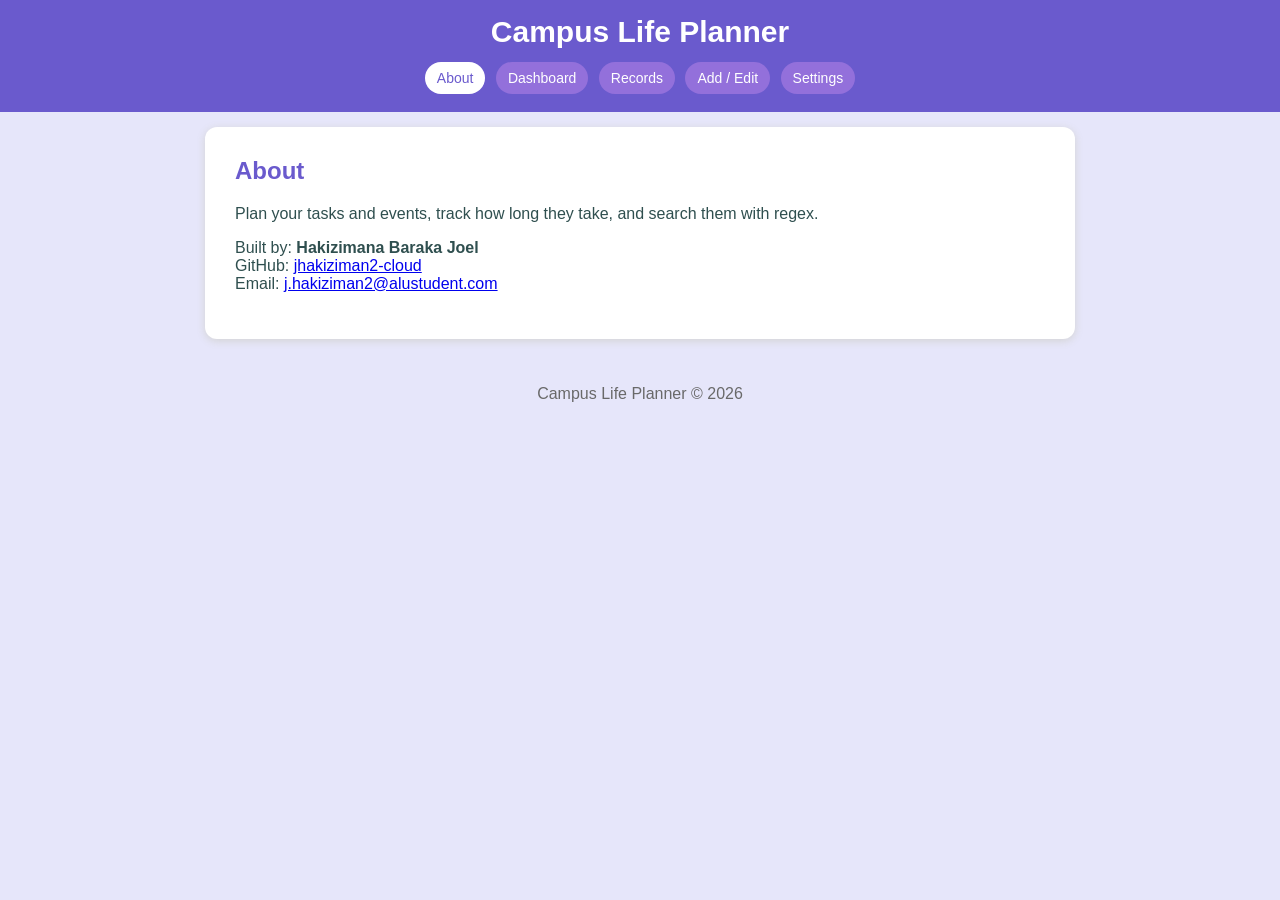
<file: index.html>
<!DOCTYPE html>
<html lang="en">
<head>
  <meta charset="UTF-8">
  <meta name="viewport" content="width=device-width, initial-scale=1">
  <title>Campus Life Planner</title>
  
<link rel="icon" href="data:image/svg+xml,<svg xmlns=%22http://www.w3.org/2000/svg%22 viewBox=%220 0 100 100%22><text y=%22.9em%22 font-size=%2290%22>📚</text></svg>">

  <link rel="stylesheet" href="styles/style.css">
</head>
<body>
  <a class="skip" href="#main">Skip to content</a>

  <header>
    <h1> Campus Life Planner</h1>
    <nav aria-label="Main navigation">
      <button data-page="about" aria-controls="about">About</button>
      <button data-page="dashboard" aria-controls="dashboard">Dashboard</button>
      <button data-page="records" aria-controls="records">Records</button>
      <button data-page="form" aria-controls="form">Add / Edit</button>
      <button data-page="settings" aria-controls="settings">Settings</button>
    </nav>
  </header>

  <main id="main">
    <!-- ABOUT -->
    <section id="about">
      <h2>About</h2>
      <p>Plan your tasks and events, track how long they take, and search them with regex.</p>
      <p>Built by: <strong>Hakizimana Baraka Joel</strong><br>
      GitHub: <a href="https://github.com/jhakiziman2-cloud">jhakiziman2-cloud</a><br>
      Email: <a href="#">j.hakiziman2@alustudent.com</a></p>
    </section>

    <!-- DASHBOARD -->
    <section id="dashboard">
      <h2>Dashboard</h2>
      <div class="stats">
        <div class="box"><span>Total tasks</span><strong id="statTotal">0</strong></div>
        <div class="box"><span>Total time</span><strong id="statTime">0</strong></div>
        <div class="box"><span>Top tag</span><strong id="statTag">-</strong></div>
      </div>
      <p id="capPolite" role="status" aria-live="polite"></p>
      <p id="capAlert" role="alert" aria-live="assertive"></p>
      <h3>Tasks due in the last 7 days</h3>
      <div id="chart"></div>
    </section>

    <!-- RECORDS -->
    <section id="records">
      <h2>Records</h2>
      <div class="toolbar">
        <div>
          <label for="searchBox">Search (regex)</label>
          <input id="searchBox" type="text" placeholder="e.g. ^@tag:\w+ or \d{2}:\d{2}">
        </div>
        <div>
          <label for="sortBox">Sort by</label>
          <select id="sortBox">
            <option value="date-asc">Due date (oldest)</option>
            <option value="date-desc">Due date (newest)</option>
            <option value="title-asc">Title A-Z</option>
            <option value="title-desc">Title Z-A</option>
            <option value="dur-asc">Duration low-high</option>
            <option value="dur-desc">Duration high-low</option>
          </select>
        </div>
        <label class="check"><input id="caseBox" type="checkbox" checked> Ignore case</label>
      </div>
      <p id="searchMsg" role="status" aria-live="polite"></p>
      <div id="list"></div>
    </section>

    <!-- FORM -->
    <section id="form">
      <h2 id="formTitle">Add Task</h2>
      <form id="taskForm" novalidate>
        <label for="title">Title</label>
        <input id="title" type="text" aria-describedby="titleErr" required>
        <p class="error" id="titleErr" aria-live="polite"></p>

        <label for="dueDate">Due date (YYYY-MM-DD)</label>
        <input id="dueDate" type="text" placeholder="2026-10-20" aria-describedby="dateErr" required>
        <p class="error" id="dateErr" aria-live="polite"></p>

        <label for="duration">Duration (minutes)</label>
        <input id="duration" type="text" placeholder="60" aria-describedby="durErr" required>
        <p class="error" id="durErr" aria-live="polite"></p>

        <label for="tag">Tag</label>
        <input id="tag" type="text" placeholder="Study" aria-describedby="tagErr" required>
        <p class="error" id="tagErr" aria-live="polite"></p>

        <button type="submit" id="saveBtn">Save</button>
        <button type="button" id="cancelBtn" class="grey">Cancel</button>
      </form>
      <p id="formMsg" role="status" aria-live="polite"></p>
    </section>

    <!-- SETTINGS -->
    <section id="settings">
      <h2>Settings</h2>
      <label for="unitBox">Show duration in</label>
      <select id="unitBox">
        <option value="minutes">Minutes</option>
        <option value="hours">Hours</option>
      </select>

      <label for="capBox">Time cap (minutes)</label>
      <input id="capBox" type="text" value="600">

      <button id="saveSettings">Save settings</button>

      <h3>Data</h3>
      <button id="exportBtn">Export JSON</button>
      <button id="seedBtn" class="grey">Load sample data</button>
      <label for="importBox">Import JSON file</label>
      <input id="importBox" type="file" accept=".json">
      <p id="settingsMsg" role="status" aria-live="polite"></p>
    </section>
  </main>

  <footer><p>Campus Life Planner &copy; 2026</p></footer>

  <script src="scripts/storage.js"></script>
  <script src="scripts/validators.js"></script>
  <script src="scripts/search.js"></script>
  <script src="scripts/app.js"></script>
</body>
</html>
</file>
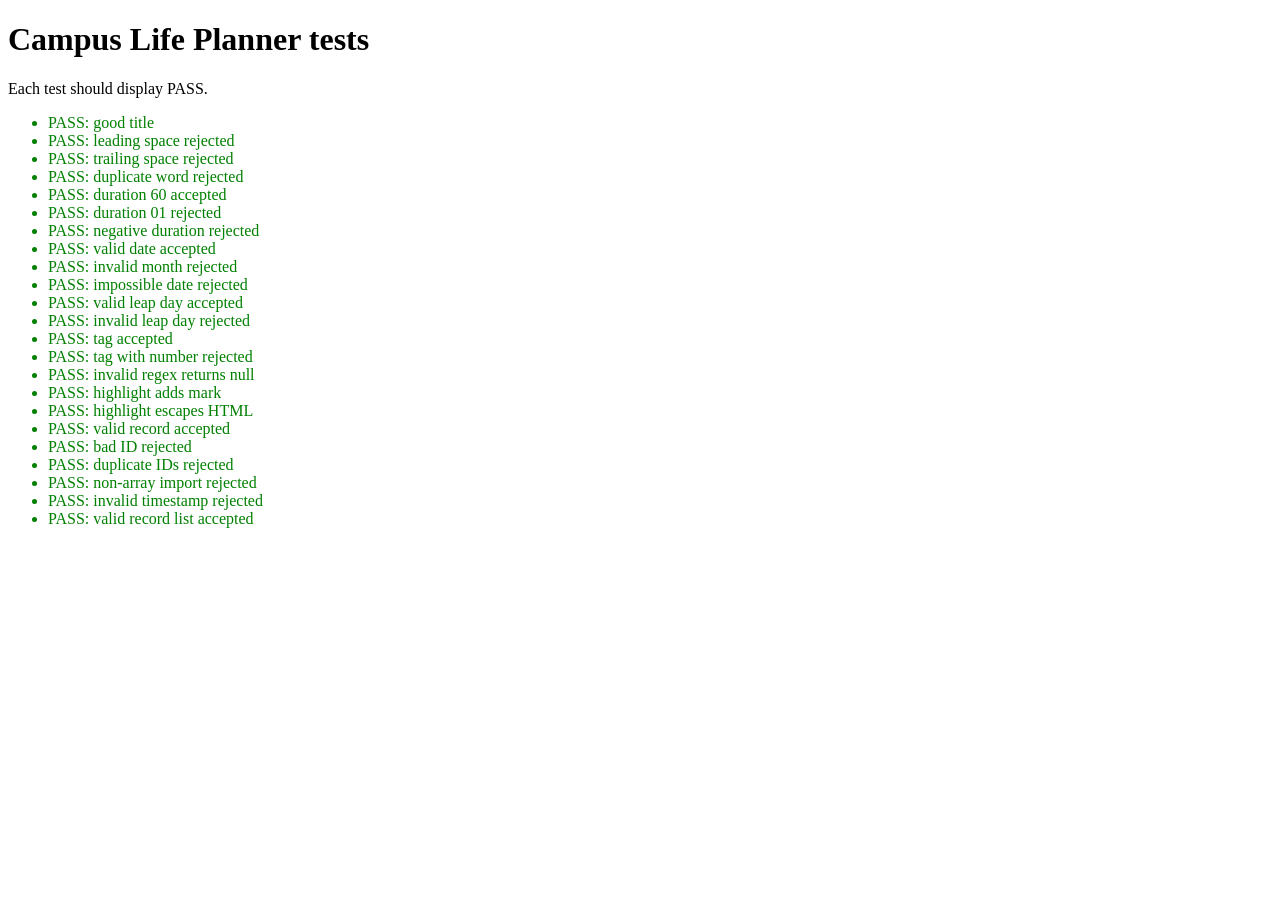
<file: test.html>
<!DOCTYPE html>
<html lang="en">
<head><meta charset="UTF-8"><meta name="viewport" content="width=device-width, initial-scale=1"><title>Campus Planner Tests</title></head>
<body>
<main><h1>Campus Life Planner tests</h1><p>Each test should display PASS.</p><ul id="out"></ul></main>
<script src="scripts/validators.js"></script>
<script src="scripts/search.js"></script>
<script>
function test(name, result) {
  var li = document.createElement("li");
  li.textContent = (result ? "PASS: " : "FAIL: ") + name;
  li.style.color = result ? "green" : "red";
  document.getElementById("out").appendChild(li);
}
var now = new Date().toISOString();
function record(id, date) { return { id: id, title: "Study hard", dueDate: date || "2026-10-20", duration: 60, tag: "Study", createdAt: now, updatedAt: now }; }
test("good title", checkTitle("Study hard") === "");
test("leading space rejected", checkTitle(" Study") !== "");
test("trailing space rejected", checkTitle("Study ") !== "");
test("duplicate word rejected", checkTitle("the the exam") !== "");
test("duration 60 accepted", checkDuration("60") === "");
test("duration 01 rejected", checkDuration("01") !== "");
test("negative duration rejected", checkDuration("-2") !== "");
test("valid date accepted", checkDate("2026-10-20") === "");
test("invalid month rejected", checkDate("2026-13-20") !== "");
test("impossible date rejected", checkDate("2026-02-30") !== "");
test("valid leap day accepted", checkDate("2028-02-29") === "");
test("invalid leap day rejected", checkDate("2027-02-29") !== "");
test("tag accepted", checkTag("Group-Work") === "");
test("tag with number rejected", checkTag("Study1") !== "");
test("invalid regex returns null", compileRegex("(", true) === null);
test("highlight adds mark", highlight("abc", /b/g) === "a<mark>b</mark>c");
test("highlight escapes HTML", highlight("<b>", null) === "&lt;b&gt;");
test("valid record accepted", checkRecord(record("rec_001")));
test("bad ID rejected", !checkRecord(record("<img onerror=x>")));
test("duplicate IDs rejected", !checkRecords([record("rec_001"), record("rec_001")]));
test("non-array import rejected", !checkRecords({}));
test("invalid timestamp rejected", !checkRecord({ ...record("rec_002"), createdAt: "not-a-date" }));
test("valid record list accepted", checkRecords([record("rec_001"), record("rec_002")]));
</script>
</body></html>
</file>
<file: styles/style.css>
* {
  box-sizing: border-box;
}

body {
  margin: 0;
  font-family: Arial, sans-serif;
  background: lavender;
  color: darkslategray;
}

/* keeps the skip link available for keyboard users. */
.skip {
  position: absolute;
  left: -999px;
  background: white;
  padding: 8px;
}

.skip:focus {
  left: 10px;
  top: 10px;
}

/* Header */
header {
  background: slateblue;
  color: white;
  padding: 15px;
  text-align: center;
}

header h1 {
  margin: 0 0 10px 0;
  font-size: 22px;
}

/* Navigation buttons */
nav button {
  background: mediumpurple;
  color: white;
  border: none;
  padding: 8px 12px;
  margin: 3px;
  border-radius: 20px;
  cursor: pointer;
  font-size: 14px;
}

nav button:hover {
  background: indigo;
}

nav button.active {
  background: white;
  color: slateblue;
}

/* Main content */
main {
  max-width: 900px;
  margin: 0 auto;
  padding: 15px;
}

section {
  background: white;
  padding: 20px;
  border-radius: 12px;
  box-shadow: 0 2px 8px lightgray;
  display: none;
}

section.show {
  display: block;
}

h2 {
  color: slateblue;
  margin-top: 0;
}

/* Form labels and fields */
label {
  display: block;
  margin-top: 12px;
  font-weight: bold;
}

input[type="text"],
input[type="file"],
select {
  width: 100%;
  padding: 10px;
  border: 2px solid thistle;
  border-radius: 8px;
  font-size: 16px;
}

/* Buttons */
button {
  background: slateblue;
  color: white;
  border: none;
  padding: 10px 16px;
  border-radius: 8px;
  margin-top: 12px;
  margin-right: 6px;
  cursor: pointer;
  font-size: 15px;
}

button:hover {
  background: indigo;
}

button.grey {
  background: dimgray;
}

button.red {
  background: firebrick;
}

/* I make keyboard focus easy to see. */
a:focus-visible,
button:focus-visible,
input:focus-visible,
select:focus-visible {
  outline: 3px solid darkorange;
  outline-offset: 2px;
}

/* Messages and checkboxes */
.error {
  color: firebrick;
  margin: 4px 0 0 0;
  min-height: 18px;
  font-size: 14px;
}

.check {
  display: flex;
  align-items: center;
  gap: 6px;
}

.check input {
  width: auto;
}

/* Statistics */
.stats {
  display: flex;
  flex-direction: column;
  gap: 10px;
}

.box {
  background: lavender;
  padding: 15px;
  border-radius: 10px;
  text-align: center;
}

.box span {
  display: block;
}

.box strong {
  font-size: 26px;
  color: indigo;
}

#capPolite {
  color: seagreen;
  font-weight: bold;
}

#capAlert {
  color: firebrick;
  font-weight: bold;
}

/* Chart */
#chart {
  display: flex;
  align-items: flex-end;
  gap: 8px;
  height: 150px;
}

.bar-wrap {
  flex: 1;
  text-align: center;
  font-size: 12px;
}

.bar {
  background: mediumpurple;
  border-radius: 6px 6px 0 0;
  transition: height 0.5s;
}

/* Toolbar and list */
.toolbar {
  display: flex;
  flex-direction: column;
  gap: 5px;
}

#list {
  display: flex;
  flex-direction: column;
  gap: 12px;
  margin-top: 10px;
}

/* Cards */
.card {
  border-left: 6px solid mediumpurple;
  background: snow;
  padding: 12px;
  border-radius: 8px;
  transition: transform 0.2s;
}

.card:hover {
  transform: translateY(-3px);
}

.card h3 {
  margin: 0 0 6px 0;
}

/* Editing a card */
.inline-edit {
  margin-top: 12px;
  padding-top: 8px;
  border-top: 1px solid thistle;
}

.inline-edit[hidden] {
  display: none;
}

.inline-edit label {
  font-size: 14px;
}

button:disabled {
  opacity: 0.6;
  cursor: not-allowed;
}

/* I reduce animations for users who prefer less movement. */
@media (prefers-reduced-motion: reduce) {
  *,
  *::before,
  *::after {
    scroll-behavior: auto !important;
    transition-duration: 0.01ms !important;
    animation-duration: 0.01ms !important;
  }
}

/* Tags and highlighted text */
.tag {
  background: gold;
  padding: 2px 10px;
  border-radius: 12px;
  font-size: 13px;
}

mark {
  background: khaki;
  padding: 0 2px;
}

/* Footer */
footer {
  text-align: center;
  padding: 15px;
  color: dimgray;
}

/* Small phones */
@media (max-width: 360px) {
  header {
    padding: 10px;
  }

  nav button {
    padding: 8px;
    font-size: 13px;
  }

  main {
    padding: 8px;
  }

  section {
    padding: 14px;
  }

  #chart {
    gap: 3px;
  }

  .bar-wrap {
    font-size: 10px;
    overflow-wrap: anywhere;
  }
}

/* Tablets */
@media (min-width: 768px) {
  .stats {
    flex-direction: row;
  }

  .box {
    flex: 1;
  }

  .toolbar {
    flex-direction: row;
    align-items: flex-end;
  }

  .toolbar div {
    flex: 1;
  }

  #list {
    display: grid;
    grid-template-columns: 1fr 1fr;
  }
}

/* Desktop screens */
@media (min-width: 1024px) {
  header h1 {
    font-size: 30px;
  }

  #list {
    grid-template-columns: 1fr 1fr 1fr;
  }

  section {
    padding: 30px;
  }
}
</file>
